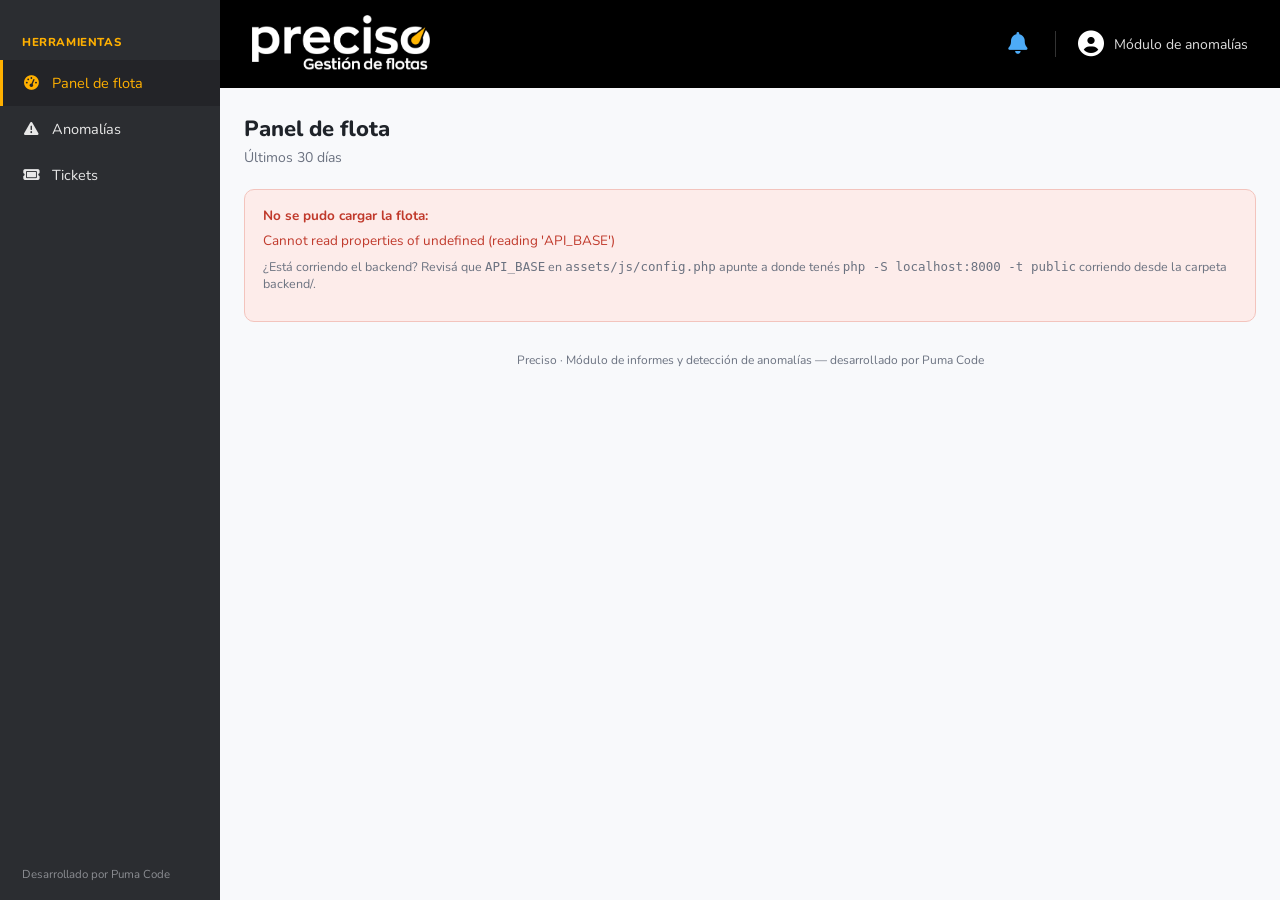
<file: frontend/index.html>
<!DOCTYPE html>
<html lang="es">
<head>
<meta charset="UTF-8">
<meta name="viewport" content="width=device-width, initial-scale=1.0">
<title>Preciso · Panel</title>
<link rel="preconnect" href="https://fonts.googleapis.com">
<link rel="stylesheet" href="https://fonts.googleapis.com/css2?family=Nunito:wght@400;600;700;800&display=swap">
<link rel="stylesheet" href="https://cdnjs.cloudflare.com/ajax/libs/font-awesome/6.5.1/css/all.min.css">
<link rel="stylesheet" href="assets/css/style.css?v=3.9.1">
</head>
<body>
<header class="app-header">
  <a href="index.html" class="app-logo" title="Preciso — Gestión de flotas">
    <img src="assets/img/logo.png" alt="Preciso">
  </a>
  <div class="app-header-derecha">
    <div id="campana" class="campana"></div>
    <div class="app-usuario"><i class="fa-solid fa-circle-user"></i><span>Módulo de anomalías</span></div>
  </div>
</header>
<aside class="app-sidebar">
  <div class="sidebar-seccion">Herramientas</div>
  <nav>
    <a href="index.html" class="activo"><i class="fa-solid fa-gauge-high"></i><span>Panel de flota</span></a>
    <a href="anomalias.html"><i class="fa-solid fa-triangle-exclamation"></i><span>Anomalías</span></a>
    <a href="tickets.html"><i class="fa-solid fa-ticket"></i><span>Tickets</span></a>
  </nav>
  <div class="sidebar-pie">Desarrollado por Puma Code</div>
</aside>
<main class="app-main">
<div class="container">
  <h1 class="page-title">Panel de flota</h1>
  <p class="page-subtitle" id="subtitulo">Últimos 30 días</p>

  <div id="bannerSimulado" class="simulado-banner hidden">
    ⚠️ Mostrando datos SIMULADOS — la API real de TTM está temporalmente fuera de servicio. La estructura de datos, la lógica de detección y los informes son exactamente los mismos que van a correr con datos reales.
  </div>

  <div id="loading" class="loading-state">Cargando flota…</div>
  <div id="error" class="error-state hidden"></div>

  <div id="contenido" class="hidden">
    <div class="grid grid-3" id="stats"></div>

    <div class="card">
      <div style="display:flex; justify-content:space-between; align-items:center; margin-bottom:12px; flex-wrap:wrap; gap:10px;">
        <h3 style="margin:0; color:var(--color-navy);">Tu flota</h3>
        <input type="text" id="buscarEquipo" class="input-buscar" placeholder="Buscar por patente, ID o cliente…">
      </div>
      <div class="filtros-flota" style="display:flex; align-items:center; gap:18px; flex-wrap:wrap; margin-bottom:12px;">
        <label style="display:flex; align-items:center; gap:6px; font-size:13.5px; cursor:pointer;">
          <input type="checkbox" id="filtroSoloAnomalias"> Solo con anomalías
        </label>
        <label style="display:flex; align-items:center; gap:6px; font-size:13.5px;">
          Servicio:
          <select id="filtroServicio">
            <option value="">Todos</option>
            <option value="FULL">Full</option>
            <option value="STANDARD">Standard</option>
            <option value="DEMO">Demo</option>
          </select>
        </label>
      </div>
      <p class="page-subtitle" id="contadorEquipos" style="margin:0 0 10px 0;"></p>
      <ul class="equipo-list" id="listaEquipos"></ul>
    </div>
  </div>

  <p class="footer-note">Preciso · Módulo de informes y detección de anomalías — desarrollado por Puma Code</p>
</div>

</main>

<script src="assets/js/config.php"></script>
<script src="assets/js/auth.js?v=3.9.1"></script>
<script src="assets/js/gauge.js?v=3.9.1"></script>
<script src="assets/js/campana.js?v=3.9.1"></script>
<script src="assets/js/tickets-ui.js?v=3.9.1"></script>
<script src="assets/js/trabajos.js?v=3.9.1"></script>
<script src="assets/js/dashboard.js?v=3.9.1"></script>
</body>
</html>
</file>
<file: frontend/assets/css/style.css>
/*
  Paleta pensada para un sistema de gestión de combustible (navy + ámbar),
  en la misma línea que la landing de preciso.tech ("Control y Gestión de
  combustible"). No tuve acceso al CSS real del sitio desde este entorno —
  para dejarlo idéntico, reemplazar estos hex por los reales de
  preciso.tech/landing/index.php. El resto del archivo no necesita tocarse.
*/
:root {
  --color-bg: #f5f7fa;
  --color-surface: #ffffff;
  --color-navy: #0d1b2e;
  --color-navy-light: #16273f;
  --color-accent: #f2a71b;
  --color-accent-dark: #d98c0a;
  --color-danger: #c0392b;
  --color-success: #1f9d55;
  --color-text: #1c1f26;
  --color-text-muted: #6b7280;
  --color-border: #e5e9f0;
  --radius: 10px;
  --font: 'Segoe UI', Roboto, Helvetica, Arial, sans-serif;
}

* { box-sizing: border-box; }

body {
  margin: 0;
  font-family: var(--font);
  background: var(--color-bg);
  color: var(--color-text);
}

a { color: var(--color-accent-dark); }

.topbar {
  background: linear-gradient(120deg, var(--color-navy) 0%, var(--color-navy-light) 100%);
  color: #fff;
  padding: 18px 32px;
  display: flex;
  align-items: center;
  justify-content: space-between;
}

.topbar .brand {
  font-size: 18px;
  font-weight: 700;
  letter-spacing: .5px;
}

.topbar .brand span { color: var(--color-accent); }

.topbar nav a {
  color: #cbd3dc;
  text-decoration: none;
  margin-left: 18px;
  font-size: 14px;
}
.topbar nav a:hover { color: #fff; }

.container {
  max-width: 1080px;
  margin: 0 auto;
  padding: 28px 24px 60px 24px;
}

.page-title {
  font-size: 22px;
  font-weight: 700;
  margin: 0 0 4px 0;
  color: var(--color-navy);
}
.page-subtitle {
  color: var(--color-text-muted);
  margin: 0 0 22px 0;
  font-size: 14px;
}

.card {
  background: var(--color-surface);
  border: 1px solid var(--color-border);
  border-radius: var(--radius);
  padding: 18px 20px;
  margin-bottom: 18px;
}

.grid {
  display: grid;
  gap: 16px;
}
.grid-3 { grid-template-columns: repeat(3, 1fr); }
.grid-2 { grid-template-columns: repeat(2, 1fr); }

@media (max-width: 720px) {
  .grid-3, .grid-2 { grid-template-columns: 1fr; }
}

.stat {
  background: var(--color-surface);
  border: 1px solid var(--color-border);
  border-radius: var(--radius);
  padding: 16px 18px;
}
.stat .label {
  font-size: 11.5px;
  text-transform: uppercase;
  letter-spacing: .6px;
  color: var(--color-text-muted);
}
.stat .value {
  font-size: 24px;
  font-weight: 800;
  color: var(--color-navy);
  margin-top: 4px;
}
.stat .value.danger { color: var(--color-danger); }
.stat .value.success { color: var(--color-success); }

.equipo-list { list-style: none; padding: 0; margin: 0; }
.equipo-list li {
  display: flex;
  align-items: center;
  justify-content: space-between;
  padding: 14px 0;
  border-bottom: 1px solid var(--color-border);
}
.equipo-list li:last-child { border-bottom: none; }

.equipo-nombre { font-weight: 600; color: var(--color-navy); }
.equipo-id { color: var(--color-text-muted); font-size: 12.5px; }

.btn {
  display: inline-block;
  background: var(--color-accent);
  color: var(--color-navy);
  font-weight: 700;
  text-decoration: none;
  padding: 8px 14px;
  border-radius: 6px;
  font-size: 13px;
  margin-left: 6px;
}
.btn:hover { background: var(--color-accent-dark); color: #fff; }
.btn.secondary {
  background: transparent;
  border: 1px solid var(--color-border);
  color: var(--color-navy);
}

.tabs { margin-bottom: 18px; }
.tabs a {
  display: inline-block;
  padding: 8px 16px;
  border-radius: 20px;
  text-decoration: none;
  color: var(--color-navy);
  font-size: 13.5px;
  font-weight: 600;
  margin-right: 8px;
  border: 1px solid var(--color-border);
}
.tabs a.active {
  background: var(--color-navy);
  color: #fff;
  border-color: var(--color-navy);
}

table.anomalias {
  width: 100%;
  border-collapse: collapse;
  font-size: 13.5px;
}
table.anomalias th {
  text-align: left;
  color: var(--color-text-muted);
  text-transform: uppercase;
  font-size: 11px;
  padding: 8px 10px;
  border-bottom: 2px solid var(--color-border);
}
table.anomalias td {
  padding: 9px 10px;
  border-bottom: 1px solid var(--color-border);
  vertical-align: top;
}
.tag {
  display: inline-block;
  padding: 2px 8px;
  border-radius: 20px;
  font-size: 11px;
  font-weight: 700;
}
.tag.descarga_detenido { background: #fdecea; color: var(--color-danger); }
.tag.caida_instantanea { background: #fdecea; color: var(--color-danger); }
.tag.consumo_anomalo { background: #fff4e0; color: var(--color-accent-dark); }
.tag.agua_combustible { background: #e3f2fd; color: #1565c0; }
.tag.ralenti { background: #fef3e2; color: #b8730a; }
.tag.variacion_temperatura { background: #e8f5e9; color: #2e7d32; }
.tag.desconexion_sensor { background: #eceff1; color: #455a64; }
.tag.corte_alimentacion { background: #fce4ec; color: #ad1457; }
.tag.carga_no_coincide { background: #fff8e1; color: #f57f17; }

.empty-state {
  text-align: center;
  color: var(--color-text-muted);
  padding: 30px 10px;
  font-size: 14px;
}

#mapa { height: 320px; border-radius: var(--radius); }

.footer-note {
  text-align: center;
  color: var(--color-text-muted);
  font-size: 12px;
  margin-top: 30px;
}

/* --- Estados de carga / error para el frontend fetch-driven --- */
.loading-state {
  text-align: center;
  color: var(--color-text-muted);
  padding: 40px 10px;
  font-size: 14px;
}
.loading-state::before {
  content: "";
  display: inline-block;
  width: 16px;
  height: 16px;
  margin-right: 8px;
  border: 2px solid var(--color-border);
  border-top-color: var(--color-accent);
  border-radius: 50%;
  animation: girar 0.7s linear infinite;
  vertical-align: middle;
}
@keyframes girar {
  to { transform: rotate(360deg); }
}
.error-state {
  background: #fdecea;
  border: 1px solid #f3c4bd;
  color: var(--color-danger);
  border-radius: var(--radius);
  padding: 16px 18px;
  font-size: 13.5px;
}
.error-state strong { display: block; margin-bottom: 6px; }
.hidden { display: none !important; }

.simulado-banner {
  background: #fff4e0;
  border: 1px solid #f0c67a;
  color: #8a5a00;
  border-radius: 8px;
  padding: 10px 14px;
  font-size: 12.5px;
  margin-bottom: 16px;
  font-weight: 600;
}

/* --- Buscador de equipo + filtros (pantalla Anomalías, y buscador del panel) --- */
.topbar nav a.active { color: #fff; font-weight: 700; }

.input-buscar {
  width: 100%;
  padding: 8px 12px;
  border: 1px solid var(--color-border);
  border-radius: 6px;
  font-size: 13.5px;
  font-family: var(--font);
}
.input-buscar:focus {
  outline: none;
  border-color: var(--color-accent);
}

.filtros-card { position: relative; }
.filtros-grid {
  display: grid;
  grid-template-columns: 2fr 1.3fr 1fr 1fr 1fr auto;
  gap: 14px;
  align-items: end;
}
@media (max-width: 720px) {
  .filtros-grid { grid-template-columns: 1fr; }
}
.filtro-campo { position: relative; display: flex; flex-direction: column; gap: 5px; }
.filtro-campo label {
  font-size: 11.5px;
  text-transform: uppercase;
  letter-spacing: .5px;
  color: var(--color-text-muted);
  font-weight: 700;
}
.filtro-campo select {
  padding: 8px 12px;
  border: 1px solid var(--color-border);
  border-radius: 6px;
  font-size: 13.5px;
  font-family: var(--font);
  background: #fff;
}
.filtro-boton { justify-content: flex-end; }

.sugerencias {
  position: absolute;
  top: 100%;
  left: 0;
  right: 0;
  margin-top: 4px;
  background: #fff;
  border: 1px solid var(--color-border);
  border-radius: 8px;
  box-shadow: 0 8px 24px rgba(0,0,0,0.12);
  max-height: 320px;
  overflow-y: auto;
  z-index: 20;
}
.sugerencia-item {
  padding: 9px 12px;
  font-size: 13px;
  cursor: pointer;
  border-bottom: 1px solid var(--color-border);
}
.sugerencia-item:last-child { border-bottom: none; }
.sugerencia-item:hover { background: var(--color-bg); }
.sugerencia-id { color: var(--color-text-muted); font-size: 12px; }
.sugerencia-vacia { color: var(--color-text-muted); cursor: default; }
.sugerencia-vacia:hover { background: transparent; }

.tabs-row {
  display: flex;
  justify-content: space-between;
  align-items: center;
  flex-wrap: wrap;
  gap: 10px;
  margin-bottom: 18px;
}
.tabs-row .tabs { margin-bottom: 0; }

.badge-alarma {
  background: #c0392b;
  color: #fff;
  border-radius: 12px;
  padding: 2px 8px;
  font-size: 12px;
  font-weight: 700;
  margin-left: 6px;
  display: none;
}

/* =====================================================================
   TEMA PRECISO (24/09/2026) — igual al panel de TTM: header negro con el
   logo, barra lateral gris oscura, ámbar del logo como acento, tarjetas
   blancas con borde de color a la izquierda e ícono. Va al final del
   archivo a propósito: pisa lo de arriba sin tener que tocarlo.
   ===================================================================== */
:root {
  --color-bg: #f1f2f6;
  --color-navy: #111111;
  --color-accent: #ffb000;
  --color-accent-dark: #e09a00;
  --color-sidebar: #2b2d31;
  --color-sidebar-hover: #3a3d42;
  --font: 'Nunito', 'Segoe UI', Roboto, Helvetica, Arial, sans-serif;
  --ancho-sidebar: 220px;
  --alto-header: 88px;
}
body { font-family: var(--font); background: var(--color-bg); }

/* Header negro con logo, campanita y usuario */
.app-header {
  position: fixed; top: 0; left: var(--ancho-sidebar); right: 0; z-index: 50;
  height: var(--alto-header); background: #000; color: #fff;
  display: flex; align-items: center; justify-content: space-between;
  padding: 0 32px;
}
.app-logo img { height: 58px; display: block; }
.app-header-derecha { display: flex; align-items: center; gap: 22px; }
.app-usuario { display: flex; align-items: center; gap: 10px; font-size: 14px; color: #ddd;
  padding-left: 22px; border-left: 1px solid #333; }
.app-usuario i { font-size: 26px; color: #fff; }

/* Barra lateral */
.app-sidebar {
  position: fixed; top: 0; left: 0; bottom: 0; width: var(--ancho-sidebar); z-index: 60;
  background: var(--color-sidebar); color: #e8e8e8; display: flex; flex-direction: column;
  padding-top: 24px;
}
.sidebar-seccion { color: var(--color-accent); font-size: 11.5px; font-weight: 800;
  letter-spacing: .6px; text-transform: uppercase; padding: 10px 22px; }
.app-sidebar nav a { display: flex; align-items: center; gap: 12px; padding: 13px 22px;
  color: #e8e8e8; text-decoration: none; font-size: 14.5px; }
.app-sidebar nav a i { width: 18px; text-align: center; }
.app-sidebar nav a:hover { background: var(--color-sidebar-hover); }
.app-sidebar nav a.activo { color: var(--color-accent); background: #232428; border-left: 3px solid var(--color-accent); padding-left: 19px; }
.sidebar-pie { margin-top: auto; padding: 18px 22px; font-size: 11.5px; color: #8b8d92; }

/* Contenido */
.app-main { margin-left: var(--ancho-sidebar); padding-top: var(--alto-header); min-height: 100vh; }
.app-main .container { max-width: 1280px; padding-top: 26px; }
.card { border-radius: 6px; box-shadow: 0 1px 4px rgba(0,0,0,.06); }
.page-title { color: #222; }
.btn { background: var(--color-accent); color: #111; border-color: var(--color-accent); }
.btn.secondary { background: #fff; color: #333; }

/* Celular: la barra lateral pasa arriba, horizontal */
@media (max-width: 860px) {
  :root { --alto-header: 70px; }
  .app-sidebar { position: static; width: auto; flex-direction: row; padding: 0; overflow-x: auto; }
  .app-sidebar nav { display: flex; }
  .sidebar-seccion, .sidebar-pie { display: none; }
  .app-header { position: static; padding: 0 16px; }
  .app-logo img { height: 40px; }
  .app-usuario span { display: none; }
  .app-main { margin-left: 0; padding-top: 0; }
}

/* ---------- Indicadores de aguja ---------- */
.gauges { display: grid; grid-template-columns: repeat(auto-fit, minmax(230px, 1fr)); gap: 16px; margin-bottom: 20px; }
.gauge-card { background: #fff; border-radius: 6px; box-shadow: 0 1px 4px rgba(0,0,0,.06);
  border-left: 4px solid var(--g-color, #999); padding: 14px 16px 12px; position: relative; }
.gauge-card .g-titulo { color: #3b5bdb; font-size: 12px; font-weight: 800; text-transform: uppercase; letter-spacing: .4px; padding-right: 36px; }
.gauge-card .g-icono { position: absolute; top: 12px; right: 14px; font-size: 24px; color: var(--g-color, #999); }
.gauge-card svg { display: block; width: 100%; max-width: 190px; margin: 6px auto 0; }
.gauge-card .g-valor { text-align: center; font-size: 24px; font-weight: 800; color: #222; margin-top: -6px; }
.gauge-card .g-sub { text-align: center; font-size: 12.5px; color: var(--color-text-muted); min-height: 16px; }
.gauge-card .g-aguja { transition: transform .9s cubic-bezier(.2,.8,.2,1); transform-origin: 100px 100px; }

/* ---------- Campanita ---------- */
.campana { position: relative; }
.campana-boton { background: none; border: 0; color: #4dabf7; font-size: 22px; cursor: pointer; position: relative; padding: 6px; }
.campana-numero { position: absolute; top: -2px; right: -8px; background: #e03131; color: #fff; font-size: 11px;
  font-weight: 800; border-radius: 10px; padding: 1px 6px; min-width: 18px; text-align: center; }
.campana-panel { position: absolute; right: 0; top: 46px; width: 420px; max-height: 70vh; overflow-y: auto; background: #fff;
  color: #222; border-radius: 8px; box-shadow: 0 10px 30px rgba(0,0,0,.25); z-index: 100; }
.campana-panel header { display: flex; justify-content: space-between; align-items: center; padding: 12px 16px;
  border-bottom: 1px solid var(--color-border); font-weight: 800; }
.campana-panel header a { font-size: 12.5px; font-weight: 700; color: #3b5bdb; text-decoration: none; }
.campana-item { padding: 12px 16px; border-bottom: 1px solid var(--color-border); font-size: 13px; }
.campana-item .ci-arriba { display: flex; justify-content: space-between; gap: 8px; margin-bottom: 4px; }
.campana-item .ci-equipo { font-weight: 800; }
.campana-item .ci-fecha { color: var(--color-text-muted); font-size: 12px; white-space: nowrap; }
.campana-item .ci-detalle { color: #444; margin: 4px 0 8px; }
.campana-vacia { padding: 26px 16px; text-align: center; color: var(--color-text-muted); }

/* ---------- Botones de revisión ---------- */
.rev-botones { display: flex; gap: 6px; flex-wrap: wrap; }
.rev-btn { border: 1px solid; border-radius: 5px; padding: 4px 9px; font-size: 12px; font-weight: 700; cursor: pointer; background: #fff; font-family: var(--font); }
.rev-btn.validar { color: #2b8a3e; border-color: #2b8a3e; }
.rev-btn.validar:hover { background: #2b8a3e; color: #fff; }
.rev-btn.descartar { color: #c92a2a; border-color: #c92a2a; }
.rev-btn.descartar:hover { background: #c92a2a; color: #fff; }
.rev-btn.reabrir { color: #555; border-color: #aaa; }
.rev-estado { display: inline-block; font-size: 11.5px; font-weight: 800; border-radius: 10px; padding: 2px 9px; margin-bottom: 4px; }
.rev-estado.pendiente { background: #fff3bf; color: #8a6d00; }
.rev-estado.validada { background: #d3f9d8; color: #2b8a3e; }
.rev-estado.descartada { background: #eee; color: #777; text-decoration: line-through; }

/* =====================================================================
   AJUSTE SOBRIO (24/09/2026): la primera versión tenía demasiado color y
   fondo gris; se sentía como una pantalla de alarmas. Fondo casi blanco,
   tarjetas con borde fino en vez de sombra y barra de color, títulos e
   íconos en gris. El color queda solo en lo que importa (la campanita, las
   etiquetas de tipo y la zona de la aguja).
   ===================================================================== */
:root { --color-bg: #f8f9fb; --color-border: #e6e8ec; }
body { background: var(--color-bg); color: #2b2f36; }
.card { box-shadow: none; border: 1px solid var(--color-border); border-radius: 8px; }
.page-title { font-weight: 800; color: #1f2329; }
.page-subtitle { color: #6b7280; }

.gauge-card {
  border: 1px solid var(--color-border); border-left: 1px solid var(--color-border);
  box-shadow: none; border-radius: 8px; padding: 14px 16px 12px;
  text-decoration: none; color: inherit; display: block;
  transition: border-color .15s, box-shadow .15s, transform .15s;
}
.gauge-card .g-titulo { color: #5c636e; font-weight: 700; font-size: 11.5px; letter-spacing: .5px; }
.gauge-card .g-icono { color: #b0b6bf; font-size: 18px; }
.gauge-card .g-valor { color: #1f2329; font-size: 22px; }
.gauge-card .g-sub { color: #8a919c; }

/* Tarjetas que llevan a algún lado */
.gauge-card.clickeable { cursor: pointer; }
.gauge-card.clickeable:hover { border-color: var(--color-accent); box-shadow: 0 4px 14px rgba(0,0,0,.06); transform: translateY(-1px); }
.gauge-card.clickeable:hover .g-icono { color: var(--color-accent); }
.gauge-card.seleccionada { border-color: var(--color-accent); box-shadow: inset 0 0 0 1px var(--color-accent); }

/* Etiquetas de tipo y estados, en tonos más apagados */
.tag { font-weight: 700; border-radius: 4px; }
.rev-estado.pendiente { background: #f7f0dc; color: #7a6320; }
.rev-estado.validada { background: #e3efe6; color: #3f6b4c; }
.rev-btn.validar { color: #3f6b4c; border-color: #b9d3c1; }
.rev-btn.validar:hover { background: #3f6b4c; border-color: #3f6b4c; }
.rev-btn.descartar { color: #8a4a4a; border-color: #e0c3c3; }
.rev-btn.descartar:hover { background: #8a4a4a; border-color: #8a4a4a; }
.simulado-banner { background: #fbf7ec; border-color: #eadfbf; color: #6f5a1f; font-weight: 600; }
table.anomalias th { color: #6b7280; }

/* ---------- Informe: gráficos a la izquierda, mapa cuadrado a la derecha ---------- */
.informe-grid { display: grid; grid-template-columns: minmax(0, 1.55fr) minmax(0, 1fr); gap: 18px; align-items: start; margin-bottom: 18px; }
.informe-graficos { display: flex; flex-direction: column; gap: 14px; }
.informe-graficos .card, .informe-mapa .card { margin: 0; }
.grafico-card h3, .informe-mapa h3 { margin: 0 0 10px; font-size: 14.5px; font-weight: 800; color: #1f2329; }
/* Alto FIJO: todos los gráficos iguales, sin importar cuándo se dibujen. */
.grafico-caja { position: relative; height: 190px; width: 100%; }
/* El mapa ocupa un cuadrado: tan alto como ancha es la columna. */
.informe-mapa { position: sticky; top: calc(var(--alto-header) + 12px); }
.informe-mapa #mapa { width: 100%; height: auto; aspect-ratio: 1 / 1; border-radius: 6px; }
@media (max-width: 1000px) {
  .informe-grid { grid-template-columns: 1fr; }
  .informe-mapa { position: static; }
}

/* =====================================================================
   KPIs CON BARRAS (24/09/2026) — reemplazan a las agujas. Tarjetas chicas
   que se reparten el ancho de la fila en partes iguales.
   ===================================================================== */
.gauges, .kpi-fila {
  display: grid; grid-template-columns: repeat(auto-fit, minmax(170px, 1fr));
  gap: 12px; margin-bottom: 14px;
}
.kpi-card {
  background: #fff; border: 1px solid var(--color-border); border-radius: 8px;
  padding: 11px 14px 10px; display: block; color: inherit; text-decoration: none;
  transition: border-color .15s, box-shadow .15s;
}
.kpi-cab { display: flex; justify-content: space-between; align-items: center; gap: 8px; }
.kpi-titulo { font-size: 11px; font-weight: 700; letter-spacing: .4px; text-transform: uppercase; color: #5c636e; }
.kpi-cab i { color: #b0b6bf; font-size: 14px; }
.kpi-valor { font-size: 21px; font-weight: 800; color: #1f2329; margin: 3px 0 6px; line-height: 1.1; }
.kpi-barra { height: 5px; background: #eef0f3; border-radius: 3px; overflow: hidden; }
.kpi-barra span { display: block; height: 100%; border-radius: 3px; transition: width .8s cubic-bezier(.2,.8,.2,1); }
.kpi-sub { font-size: 11.5px; color: #8a919c; margin-top: 5px; white-space: nowrap; overflow: hidden; text-overflow: ellipsis; }

.clickeable { cursor: pointer; }
.kpi-card.clickeable:hover { border-color: var(--color-accent); box-shadow: 0 4px 14px rgba(0,0,0,.05); }
.kpi-card.clickeable:hover .kpi-cab i { color: var(--color-accent); }

/* Tarjeta "Anomalías por tipo": una fila con barra por tipo */
.tipos-card { padding: 12px 16px 8px; margin-bottom: 18px; }
.tipos-cab { display: flex; justify-content: space-between; align-items: baseline; margin-bottom: 6px; font-weight: 800; font-size: 13.5px; color: #1f2329; }
.tipos-ayuda { font-weight: 400; font-size: 11.5px; color: #8a919c; }
.tipo-fila {
  display: grid; grid-template-columns: 20px minmax(150px, 1.2fr) minmax(0, 3fr) 48px 84px;
  align-items: center; gap: 10px; padding: 6px 6px; border-radius: 6px; font-size: 13px;
}
.tipo-fila i { color: #9aa1ab; text-align: center; }
.tipo-nombre { color: #2b2f36; }
.tipo-barra { height: 7px; background: #eef0f3; border-radius: 4px; overflow: hidden; }
.tipo-barra span { display: block; height: 100%; background: #9fb3c8; border-radius: 4px; transition: width .8s cubic-bezier(.2,.8,.2,1); }
.tipo-num { text-align: right; font-weight: 800; color: #1f2329; }
.tipo-litros { text-align: right; color: #8a919c; font-size: 12px; }
.tipo-fila:hover { background: #f6f7f9; }
.tipo-fila:hover .tipo-barra span, .tipo-fila.seleccionada .tipo-barra span { background: var(--color-accent); }
.tipo-fila.seleccionada { background: #fff8e6; }
@media (max-width: 700px) {
  .tipo-fila { grid-template-columns: 18px 1fr 40px; }
  .tipo-barra, .tipo-litros { display: none; }
}

/* =====================================================================
   TICKETS Y UMBRALES (29/09/2026)
   ===================================================================== */
.tk-estado { display: inline-flex; align-items: center; gap: 5px; font-size: 11.5px; font-weight: 800; border-radius: 10px; padding: 2px 9px; white-space: nowrap; }
.tk-estado.pendiente  { background: #f7f0dc; color: #7a6320; }
.tk-estado.notificada { background: #e6ecf7; color: #3b5a8c; }
.tk-estado.informada  { background: #e3efe6; color: #3f6b4c; }
.tk-estado.rechazada  { background: #eeeeee; color: #777; }
.tk-numero { font-size: 11px; color: #8a919c; margin: 3px 0 5px; }

.tk-obs { width: 100%; min-width: 180px; font-family: var(--font); font-size: 12.5px; border: 1px solid var(--color-border);
  border-radius: 6px; padding: 6px 8px; resize: vertical; background: #fcfcfd; }
.tk-obs:focus { outline: none; border-color: var(--color-accent); background: #fff; }
.tk-obs-estado { font-size: 11px; color: #3f6b4c; min-height: 14px; }

.tk-btn { border: 1px solid; border-radius: 5px; padding: 4px 9px; font-size: 12px; font-weight: 700; cursor: pointer;
  background: #fff; font-family: var(--font); white-space: nowrap; }
.tk-btn.principal { color: #3b5a8c; border-color: #b9c8e2; }
.tk-btn.principal:hover { background: #3b5a8c; border-color: #3b5a8c; color: #fff; }
.tk-btn.secundario { color: #6b7280; border-color: #d9dce1; }
.tk-btn.secundario:hover { background: #6b7280; border-color: #6b7280; color: #fff; }

.tk-filtros { display: grid; grid-template-columns: 1fr 1.4fr 1.6fr; gap: 14px; }
.tk-pestanas { display: flex; gap: 6px; flex-wrap: wrap; margin-bottom: 10px; }
.tk-pestana { border: 1px solid var(--color-border); background: #fff; border-radius: 18px; padding: 6px 13px; font-size: 13px;
  font-weight: 700; color: #5c636e; cursor: pointer; font-family: var(--font); }
.tk-pestana span { background: #eef0f3; border-radius: 9px; padding: 0 7px; margin-left: 4px; font-size: 11.5px; }
.tk-pestana.activa { border-color: var(--color-accent); color: #1f2329; background: #fff8e6; }
.tk-historial { margin-top: 6px; background: none; border: 0; color: #5c636e; font-size: 12px; cursor: pointer; padding: 0; font-family: var(--font); }
.tk-historial:hover { color: #1f2329; text-decoration: underline; }
.tk-historial-lista { margin-top: 6px; font-size: 11.5px; color: #4b5563; border-left: 2px solid var(--color-border); padding-left: 8px; }
.tk-evento { margin-bottom: 4px; }
.kpi-card.seleccionada { border-color: var(--color-accent); box-shadow: inset 0 0 0 1px var(--color-accent); }

/* Botón de ajustes al lado de cada tipo + ventana de umbrales */
.tipo-fila { grid-template-columns: 20px minmax(150px, 1.2fr) minmax(0, 3fr) 48px 84px 30px; }
.tipo-ajustes { background: none; border: 1px solid transparent; border-radius: 5px; color: #9aa1ab; cursor: pointer; padding: 3px 6px; }
.tipo-ajustes:hover { border-color: var(--color-border); color: #1f2329; background: #fff; }
.modal-fondo { position: fixed; inset: 0; background: rgba(17, 17, 17, .45); z-index: 200; display: flex; align-items: center; justify-content: center; padding: 20px; }
.modal-fondo[hidden] { display: none; }
.modal-caja { background: #fff; border-radius: 10px; width: 100%; max-width: 520px; max-height: 85vh; overflow-y: auto; padding: 18px 20px; }
.modal-cab { display: flex; justify-content: space-between; align-items: center; font-weight: 800; font-size: 15px; margin-bottom: 12px; }
.modal-x { background: none; border: 0; font-size: 24px; cursor: pointer; color: #6b7280; line-height: 1; }
.modal-nota { font-size: 12px; color: #8a919c; margin: 10px 0 0; }
.param { border-top: 1px solid var(--color-border); padding: 12px 0; }
.param label { font-weight: 700; font-size: 13px; display: block; margin-bottom: 6px; }
.param-unidad { font-weight: 400; color: #8a919c; }
.param-mod { background: #fff3d6; color: #7a6320; font-size: 10.5px; font-weight: 800; border-radius: 8px; padding: 1px 7px; margin-left: 6px; }
.param-fila { display: flex; gap: 8px; flex-wrap: wrap; }
.param-fila input { width: 110px; padding: 6px 8px; border: 1px solid var(--color-border); border-radius: 6px; font-family: var(--font); }
.param-ayuda { font-size: 12px; color: #6b7280; margin-top: 6px; }
.param-estado { font-size: 12px; color: #a33; margin-top: 4px; }
@media (max-width: 800px) { .tk-filtros { grid-template-columns: 1fr; } }
.tk-filtros input[type="text"] { width: 100%; padding: 9px 12px; border: 1px solid var(--color-border); border-radius: 6px; font-family: var(--font); font-size: 14px; background: #fff; }

/* =====================================================================
   NOTIFICAR AL CLIENTE Y RECÁLCULO EN SEGUNDO PLANO (02/10/2026)
   ===================================================================== */
.tk-btn.cliente { color: #6b4ea0; border-color: #d6cbe9; }
.tk-btn.cliente:hover { background: #6b4ea0; border-color: #6b4ea0; color: #fff; }
.tk-btn:disabled { opacity: .6; cursor: wait; }
.tk-cliente-ok { font-size: 11px; color: #6b4ea0; margin-bottom: 4px; }

.recalc-caja { border-top: 1px solid var(--color-border); margin-top: 6px; padding-top: 12px; }
.recalc-titulo { font-weight: 800; font-size: 13px; margin-bottom: 4px; }
.recalc-caja p { font-size: 12px; color: #6b7280; margin: 0 0 10px; }
.recalc-estado { font-size: 12px; color: #3b5a8c; margin-top: 8px; min-height: 16px; }

.trabajo-widget { position: fixed; right: 20px; bottom: 20px; z-index: 300; width: 330px; background: #fff;
  border: 1px solid var(--color-border); border-radius: 10px; box-shadow: 0 10px 30px rgba(0,0,0,.15); padding: 12px 14px; font-size: 13px; }
.trabajo-widget[hidden] { display: none; }
.tw-cab { margin-bottom: 8px; }
.tw-cab i { color: var(--color-accent); margin-right: 4px; }
.tw-barra { height: 7px; background: #eef0f3; border-radius: 4px; overflow: hidden; }
.tw-barra span { display: block; height: 100%; background: var(--color-accent); transition: width .4s; }
.tw-pie { font-size: 11.5px; color: #6b7280; margin-top: 6px; display: flex; justify-content: space-between; gap: 8px; align-items: center; }
.tw-cancelar { background: none; border: 0; color: #8a4a4a; cursor: pointer; font-size: 11.5px; font-family: var(--font); }
.trabajo-toast { position: fixed; right: 20px; bottom: 20px; z-index: 310; max-width: 420px; background: #1f2329; color: #fff;
  border-radius: 10px; padding: 14px 16px; display: flex; gap: 10px; align-items: flex-start; font-size: 13px; box-shadow: 0 10px 30px rgba(0,0,0,.3); }
.trabajo-toast i { color: #7fd29a; font-size: 18px; margin-top: 1px; }
.trabajo-toast button { background: none; border: 0; color: #bbb; font-size: 20px; cursor: pointer; line-height: 1; }
</file>
